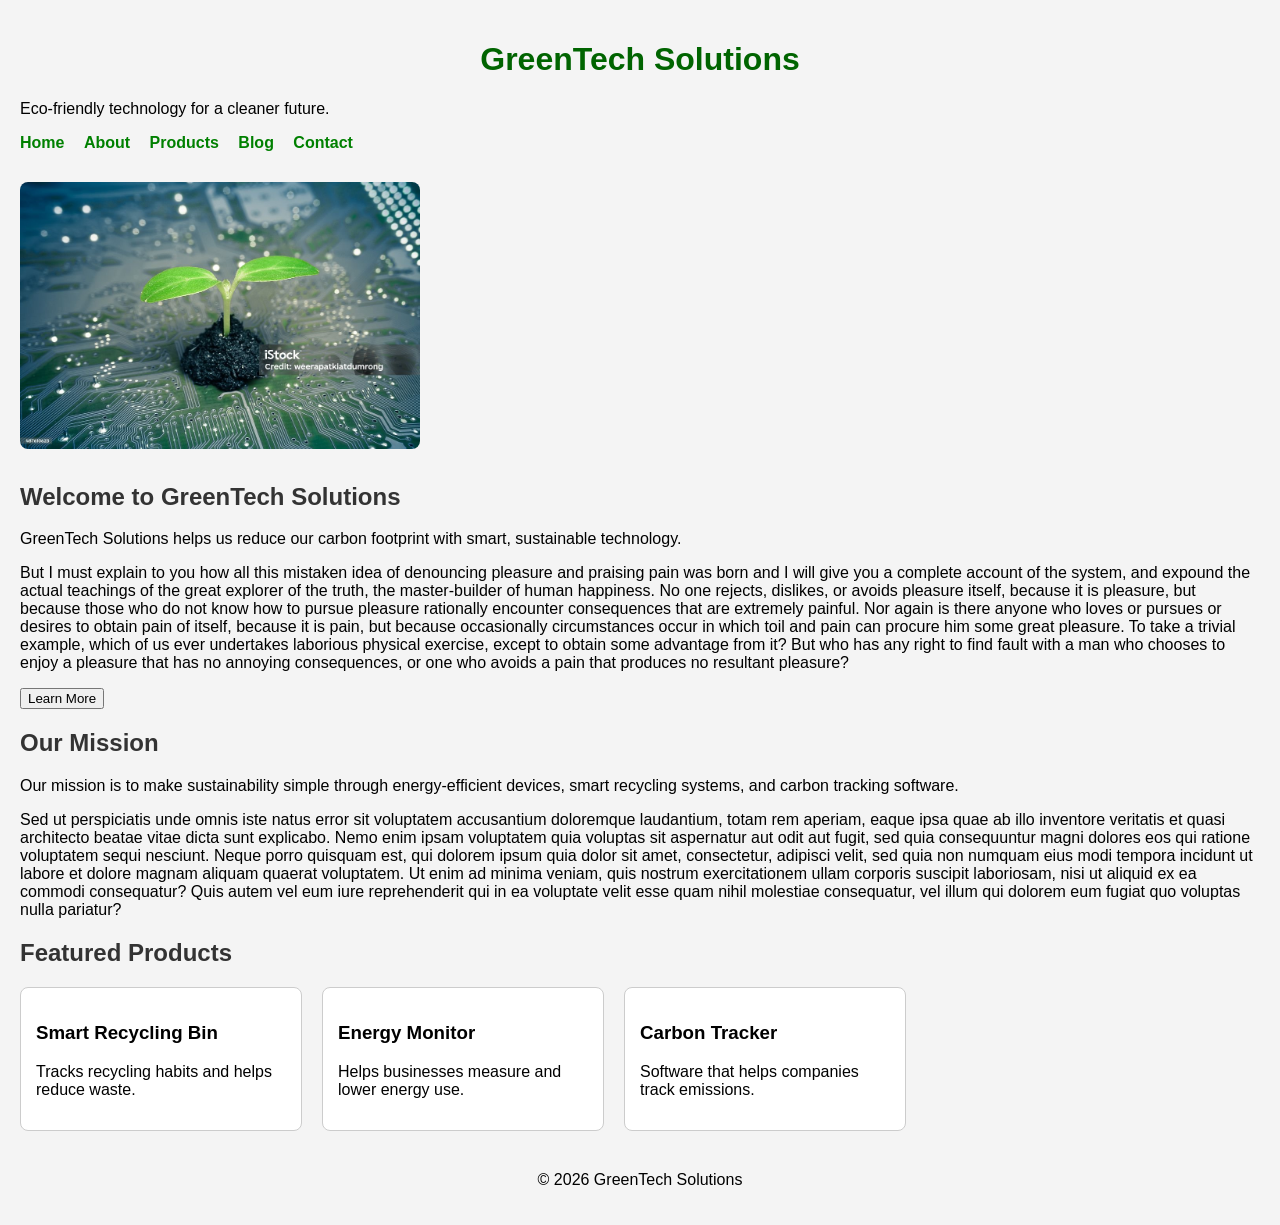
<file: html/index.html>
<!DOCTYPE html>
<html lang="en">
<head>
    <meta charset="UTF-8">
    <meta name="viewport" content="width=device-width, initial-scale=1.0">
    <title>GreenTech Solutions | Home</title>
    <link rel="stylesheet" href="../css/styles.css">
</head>
<body>

    <header>
        <h1>GreenTech Solutions</h1>
        <p>Eco-friendly technology for a cleaner future.</p>
    </header>

    <nav>
        <a href="index.html">Home</a>
        <a href="about.html">About</a>
        <a href="products.html">Products</a>
        <a href="blog.html">Blog</a>
        <a href="contact.html">Contact</a>
    </nav>

    <main>
        <section class="hero">
            
            <img src="../images/istockphotoPlant.jpg" alt="Eco-friendly technology" width="400">

            <h2>Welcome to GreenTech Solutions</h2>
            <p>
                GreenTech Solutions helps us reduce our carbon footprint with smart, sustainable technology.
            </p>
            <p>
                But I must explain to you how all this mistaken idea of denouncing pleasure and praising pain was born and I will give you a complete account of the system, and expound the actual teachings of the great explorer of the truth, the master-builder of human happiness. No one rejects, dislikes, or avoids pleasure itself, because it is pleasure, but because those who do not know how to pursue pleasure rationally encounter consequences that are extremely painful. Nor again is there anyone who loves or pursues or desires to obtain pain of itself, because it is pain, but because occasionally circumstances occur in which toil and pain can procure him some great pleasure. To take a trivial example, which of us ever undertakes laborious physical exercise, except to obtain some advantage from it? But who has any right to find fault with a man who chooses to enjoy a pleasure that has no annoying consequences, or one who avoids a pain that produces no resultant pleasure?
            </p>
            <button onclick="showMessage()">Learn More</button>
            <p id="homeMessage"></p>
        </section>

        <section>
            <h2>Our Mission</h2>
            <p>
                Our mission is to make sustainability simple through energy-efficient devices, smart recycling systems, and carbon tracking software.
            </p>
            <p>
                Sed ut perspiciatis unde omnis iste natus error sit voluptatem accusantium doloremque laudantium, totam rem aperiam, eaque ipsa quae ab illo inventore veritatis et quasi architecto beatae vitae dicta sunt explicabo. Nemo enim ipsam voluptatem quia voluptas sit aspernatur aut odit aut fugit, sed quia consequuntur magni dolores eos qui ratione voluptatem sequi nesciunt. Neque porro quisquam est, qui dolorem ipsum quia dolor sit amet, consectetur, adipisci velit, sed quia non numquam eius modi tempora incidunt ut labore et dolore magnam aliquam quaerat voluptatem. Ut enim ad minima veniam, quis nostrum exercitationem ullam corporis suscipit laboriosam, nisi ut aliquid ex ea commodi consequatur? Quis autem vel eum iure reprehenderit qui in ea voluptate velit esse quam nihil molestiae consequatur, vel illum qui dolorem eum fugiat quo voluptas nulla pariatur?
            </p>
        </section>

        <section>
            <h2>Featured Products</h2>

            <div class="card-container">
                <div class="card">
                    <h3>Smart Recycling Bin</h3>
                    <p>Tracks recycling habits and helps reduce waste.</p>
                </div>

                <div class="card">
                    <h3>Energy Monitor</h3>
                    <p>Helps businesses measure and lower energy use.</p>
                </div>

                <div class="card">
                    <h3>Carbon Tracker</h3>
                    <p>Software that helps companies track emissions.</p>
                </div>
            </div>
        </section>
    </main>

    <footer>
        <p>&copy; 2026 GreenTech Solutions</p>
    </footer>

    <script src="../javascript/script.js"></script>
</body>
</html>
</file>
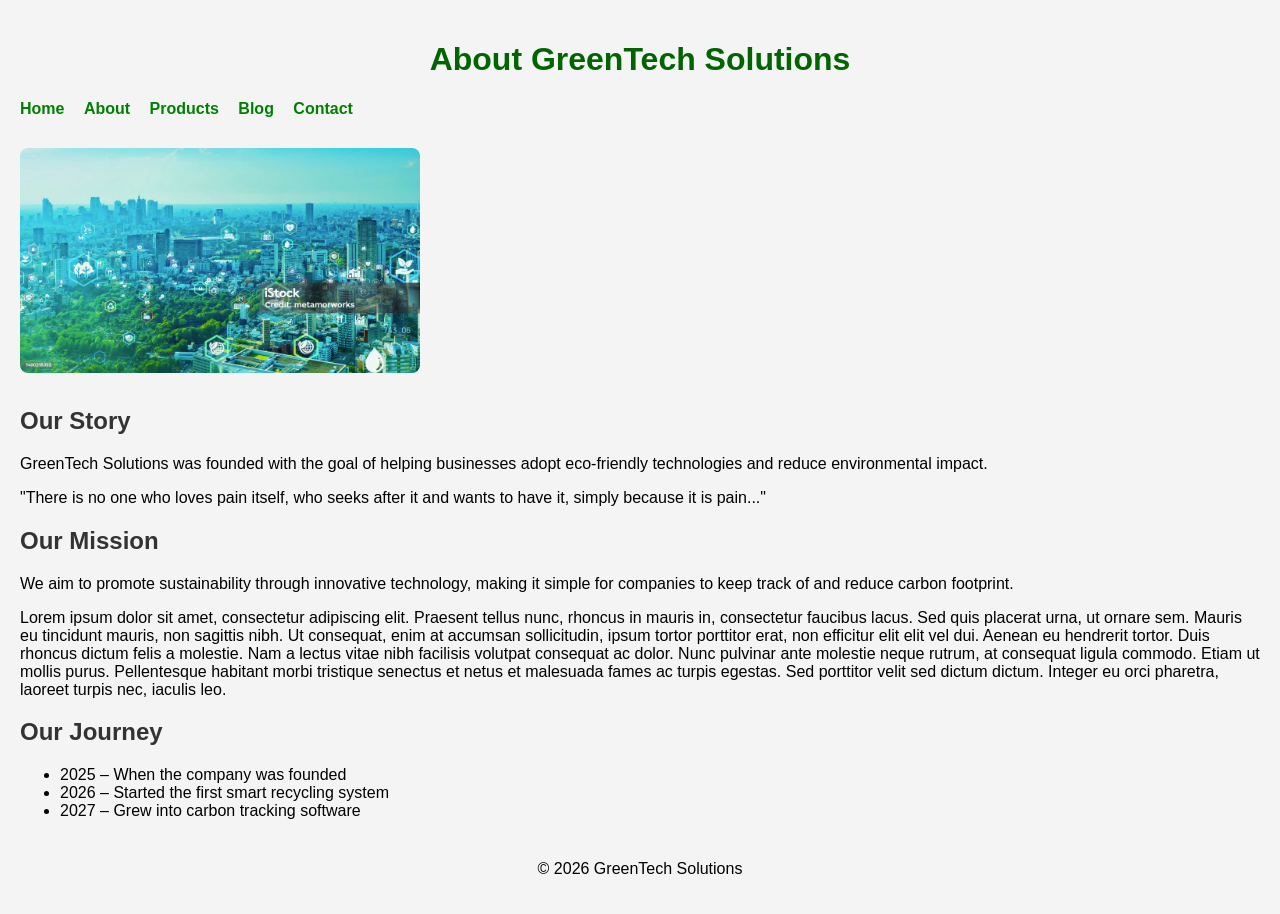
<file: html/about.html>
<!DOCTYPE html>
<html lang="en">
<head>
    <meta charset="UTF-8">
    <meta name="viewport" content="width=device-width, initial-scale=1.0">
    <title>GreenTech Solutions | About</title>
    <link rel="stylesheet" href="../css/styles.css">
</head>
<body>

    <header>
        <h1>About GreenTech Solutions</h1>
    </header>

    <nav>
        <a href="index.html">Home</a>
        <a href="about.html">About</a>
        <a href="products.html">Products</a>
        <a href="blog.html">Blog</a>
        <a href="contact.html">Contact</a>
    </nav>

    <main>
        <section>
            <img src="../images/istockphoto.jpg" alt="Planning" width="400">

            <h2>Our Story</h2>
            
            <p>
                GreenTech Solutions was founded with the goal of helping businesses adopt eco-friendly technologies and reduce environmental impact.
            </p>
            <p> 
                "There is no one who loves pain itself, who seeks after it and wants to have it, simply because it is pain..."
            </p>
        </section>

        <section>
            <h2>Our Mission</h2>
            <p>
                We aim to promote sustainability through innovative technology, making it simple for companies to keep track of and reduce carbon footprint.
            </p>
            <p> 
                Lorem ipsum dolor sit amet, consectetur adipiscing elit. Praesent tellus nunc, rhoncus in mauris in, consectetur faucibus lacus. Sed quis placerat urna, ut ornare sem. Mauris eu tincidunt mauris, non sagittis nibh. Ut consequat, enim at accumsan sollicitudin, ipsum tortor porttitor erat, non efficitur elit elit vel dui. Aenean eu hendrerit tortor. Duis rhoncus dictum felis a molestie. Nam a lectus vitae nibh facilisis volutpat consequat ac dolor. Nunc pulvinar ante molestie neque rutrum, at consequat ligula commodo. Etiam ut mollis purus. Pellentesque habitant morbi tristique senectus et netus et malesuada fames ac turpis egestas. Sed porttitor velit sed dictum dictum. Integer eu orci pharetra, laoreet turpis nec, iaculis leo.
            </p>
        </section>

        <section>
            <h2>Our Journey</h2>
            <ul>
                <li>2025 – When the company was founded</li>
                <li>2026 – Started the first smart recycling system</li>
                <li>2027 – Grew into carbon tracking software</li>
            </ul>
        </section>
    </main>

    <footer>
        <p>&copy; 2026 GreenTech Solutions</p>
    </footer>

</body>
</html>
</file>
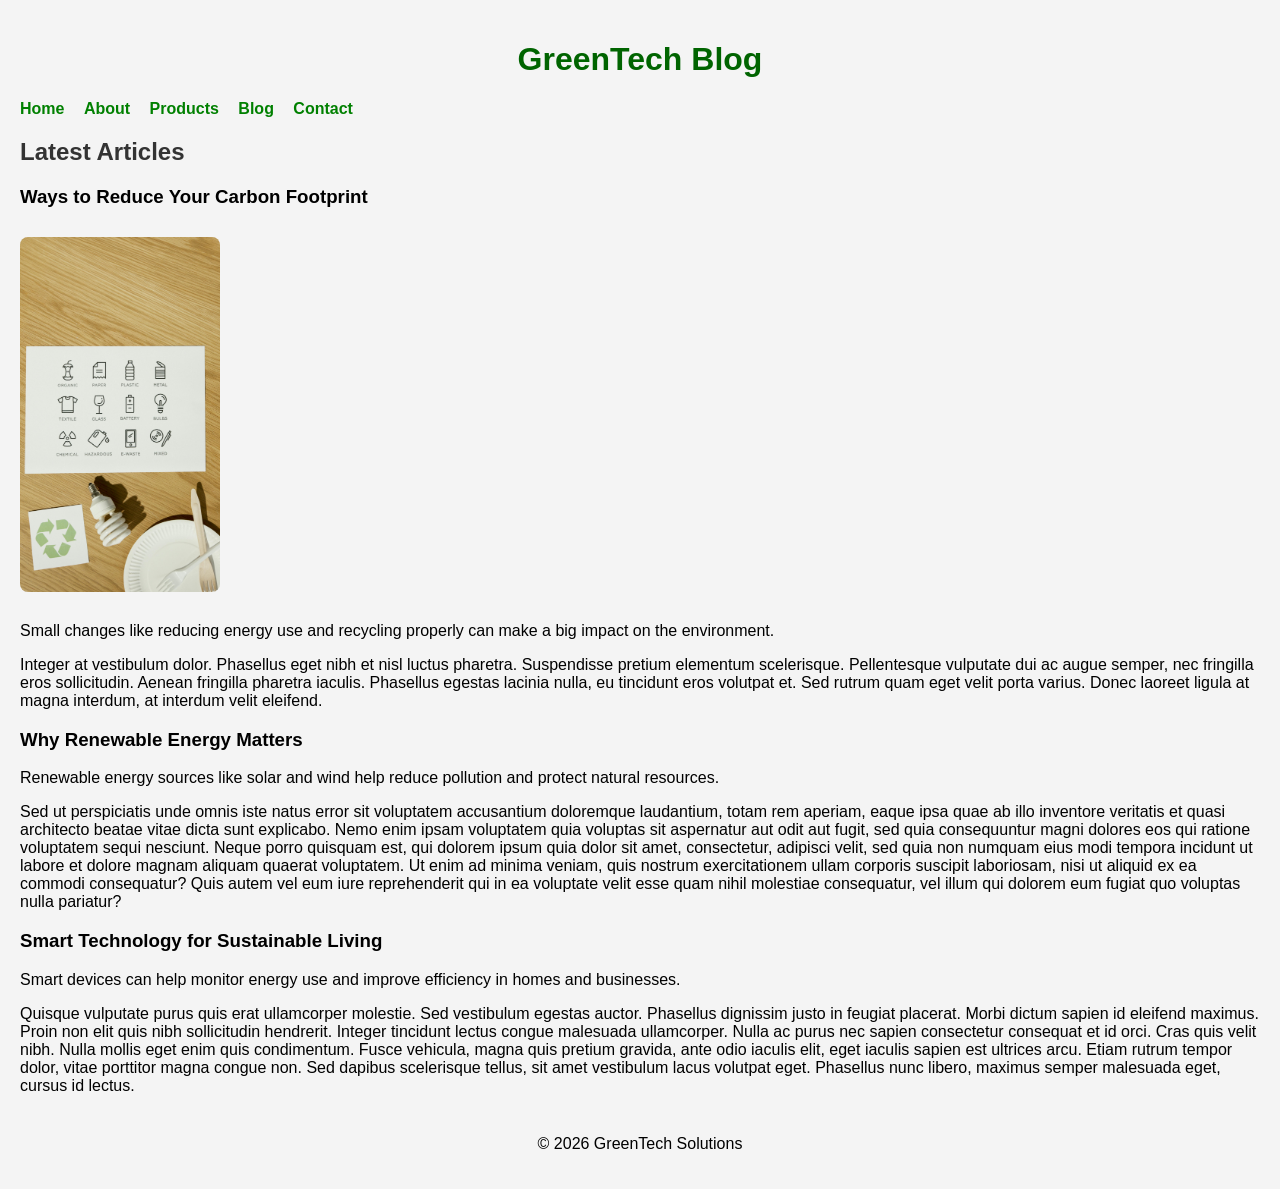
<file: html/blog.html>
<!DOCTYPE html>
<html lang="en">
<head>
    <meta charset="UTF-8">
    <meta name="viewport" content="width=device-width, initial-scale=1.0">
    <title>GreenTech Solutions | Blog</title>
    <link rel="stylesheet" href="../css/styles.css">
</head>
<body>

    <header>
        <h1>GreenTech Blog</h1>
    </header>

    <nav>
        <a href="index.html">Home</a>
        <a href="about.html">About</a>
        <a href="products.html">Products</a>
        <a href="blog.html">Blog</a>
        <a href="contact.html">Contact</a>
    </nav>

    <main>
        <section>
            <h2>Latest Articles</h2>

            <article>
                <h3>Ways to Reduce Your Carbon Footprint</h3>
                
                <img src="../images/pexels-artempodrez-6990304.jpg" alt="Recycling mattters" width="200">
                
                <p>
                    Small changes like reducing energy use and recycling properly can make a big impact on the environment.
                </p>
                <p>
                    Integer at vestibulum dolor. Phasellus eget nibh et nisl luctus pharetra. Suspendisse pretium elementum scelerisque. Pellentesque vulputate dui ac augue semper, nec fringilla eros sollicitudin. Aenean fringilla pharetra iaculis. Phasellus egestas lacinia nulla, eu tincidunt eros volutpat et. Sed rutrum quam eget velit porta varius. Donec laoreet ligula at magna interdum, at interdum velit eleifend.
                </p>
            </article>

            <article>
                <h3>Why Renewable Energy Matters</h3>
                <p>
                    Renewable energy sources like solar and wind help reduce pollution and protect natural resources.
                </p>
                <p>
                    Sed ut perspiciatis unde omnis iste natus error sit voluptatem accusantium doloremque laudantium, totam rem aperiam, eaque ipsa quae ab illo inventore veritatis et quasi architecto beatae vitae dicta sunt explicabo. Nemo enim ipsam voluptatem quia voluptas sit aspernatur aut odit aut fugit, sed quia consequuntur magni dolores eos qui ratione voluptatem sequi nesciunt. Neque porro quisquam est, qui dolorem ipsum quia dolor sit amet, consectetur, adipisci velit, sed quia non numquam eius modi tempora incidunt ut labore et dolore magnam aliquam quaerat voluptatem. Ut enim ad minima veniam, quis nostrum exercitationem ullam corporis suscipit laboriosam, nisi ut aliquid ex ea commodi consequatur? Quis autem vel eum iure reprehenderit qui in ea voluptate velit esse quam nihil molestiae consequatur, vel illum qui dolorem eum fugiat quo voluptas nulla pariatur?
                </p>
            </article>

            <article>
                <h3>Smart Technology for Sustainable Living</h3>
                <p>
                    Smart devices can help monitor energy use and improve efficiency in homes and businesses.
                </p>
                <p>
                    Quisque vulputate purus quis erat ullamcorper molestie. Sed vestibulum egestas auctor. Phasellus dignissim justo in feugiat placerat. Morbi dictum sapien id eleifend maximus. Proin non elit quis nibh sollicitudin hendrerit. Integer tincidunt lectus congue malesuada ullamcorper. Nulla ac purus nec sapien consectetur consequat et id orci. Cras quis velit nibh. Nulla mollis eget enim quis condimentum. Fusce vehicula, magna quis pretium gravida, ante odio iaculis elit, eget iaculis sapien est ultrices arcu. Etiam rutrum tempor dolor, vitae porttitor magna congue non. Sed dapibus scelerisque tellus, sit amet vestibulum lacus volutpat eget. Phasellus nunc libero, maximus semper malesuada eget, cursus id lectus.
                </p>
            </article>

        </section>
    </main>

    <footer>
        <p>&copy; 2026 GreenTech Solutions</p>
    </footer>

</body>
</html>
</file>
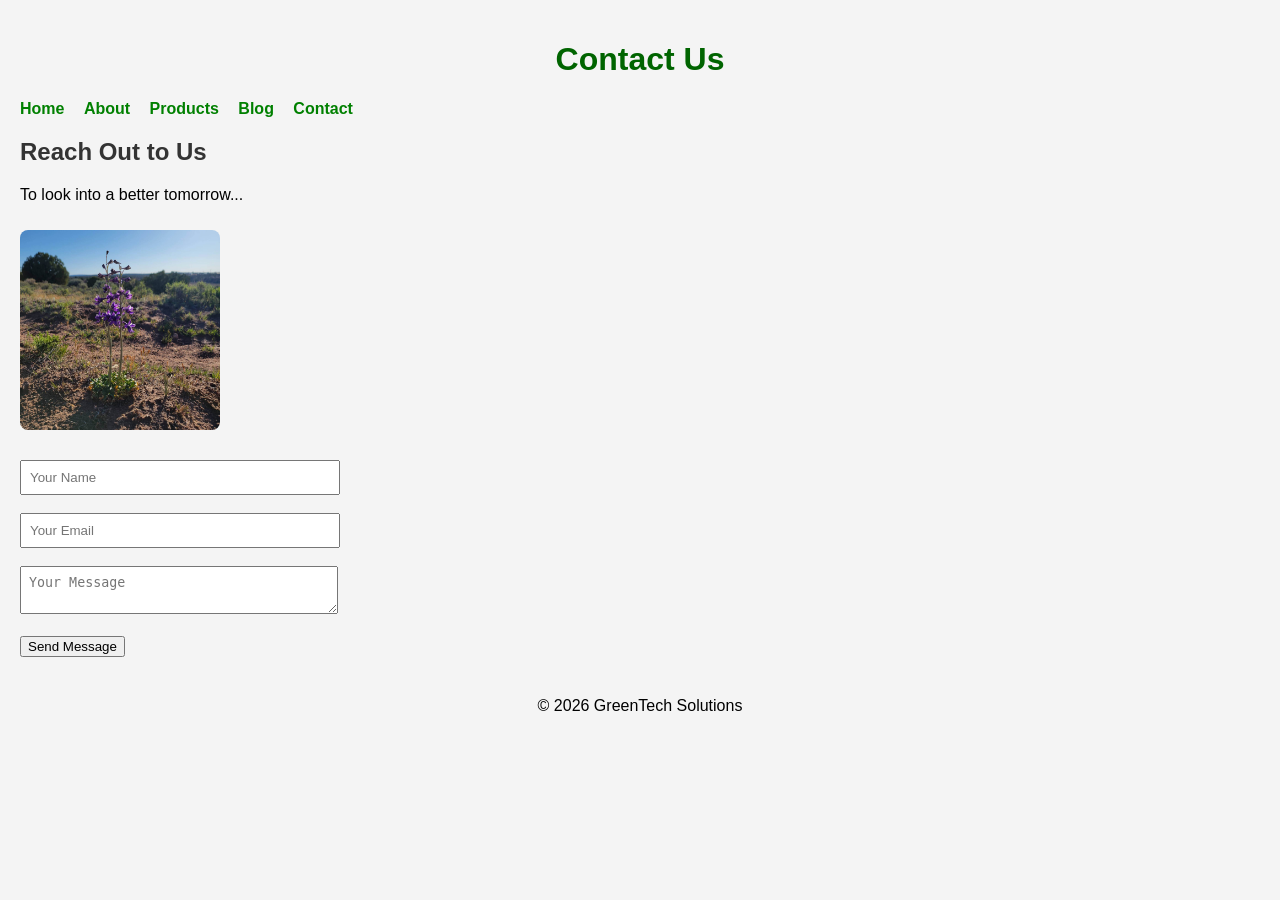
<file: html/contact.html>
<!DOCTYPE html>
<html lang="en">
<head>
    <meta charset="UTF-8">
    <meta name="viewport" content="width=device-width, initial-scale=1.0">
    <title>GreenTech Solutions | Contact</title>
    <link rel="stylesheet" href="../css/styles.css">
</head>
<body>

    <header>
        <h1>Contact Us</h1>
    </header>

    <nav>
        <a href="index.html">Home</a>
        <a href="about.html">About</a>
        <a href="products.html">Products</a>
        <a href="blog.html">Blog</a>
        <a href="contact.html">Contact</a>
    </nav>

    <main>
        <section>
            <h2>Reach Out to Us</h2>
            <p>
                To look into a better tomorrow...
            </p>
           
            <div class="image-flip">

            <img src="../images/purpleFlower.JPG" alt="Contact front image" class="front-image">
            <img src="../images/catus.JPG" alt="front image" class="back-image">
            
            </div>

            <form id="contactForm">
                <input type="text" id="name" placeholder="Your Name" required><br><br>
                <input type="email" id="email" placeholder="Your Email" required><br><br>
                <textarea id="messageInput" placeholder="Your Message" required></textarea><br><br>

                <button type="submit">Send Message</button>
            </form>

            <p id="formMessage"></p>
        </section>
    </main>

    <footer>
        <p>&copy; 2026 GreenTech Solutions</p>
    </footer>

    <script src="../javascript/script.js"></script>
</body>
</html>
</file>
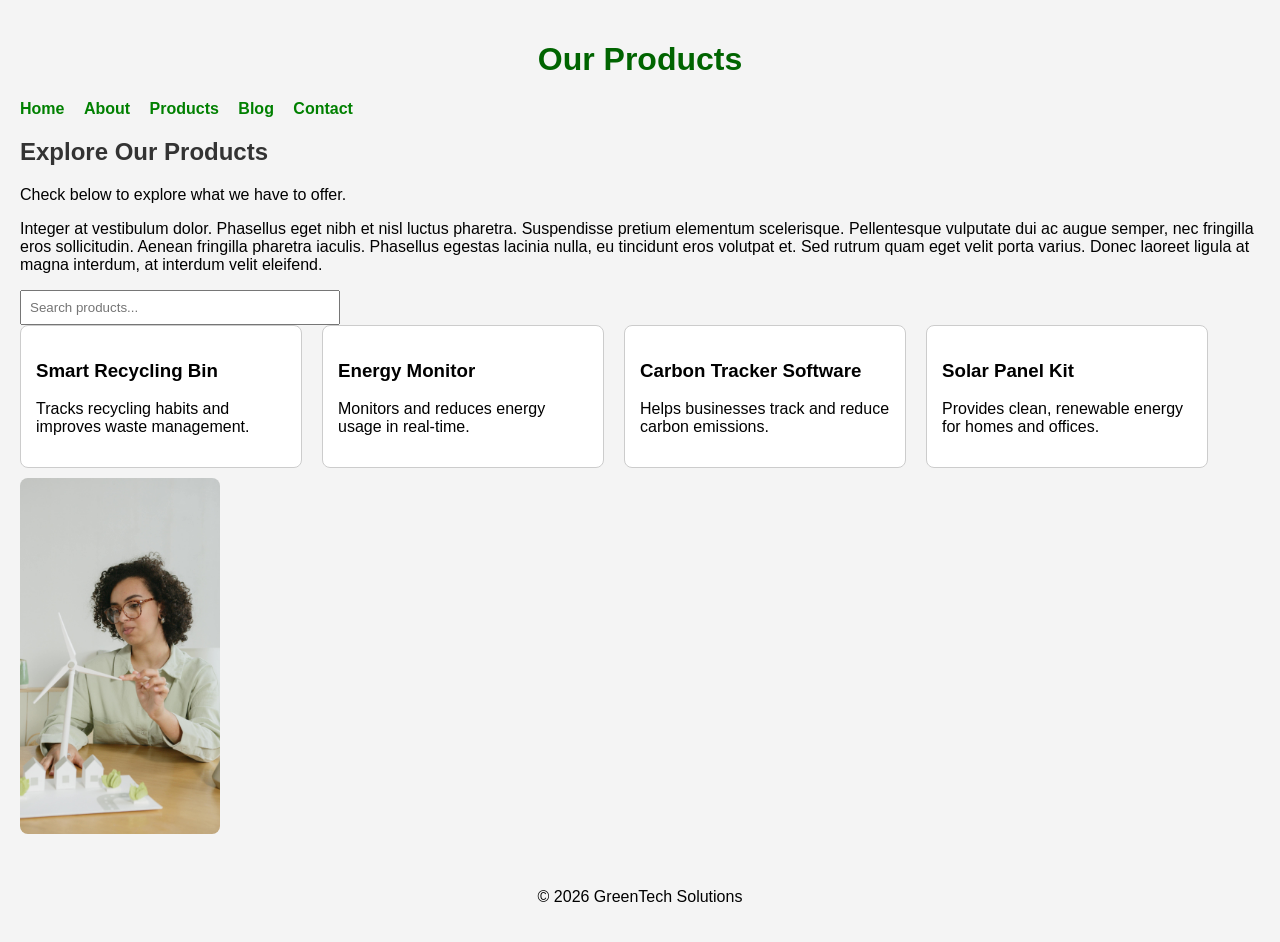
<file: html/products.html>
<!DOCTYPE html>
<html lang="en">
<head>
    <meta charset="UTF-8">
    <meta name="viewport" content="width=device-width, initial-scale=1.0">
    <title>GreenTech Solutions | Products</title>
    <link rel="stylesheet" href="../css/styles.css">
</head>
<body>

    <header>
        <h1>Our Products</h1>
    </header>

    <nav>
        <a href="index.html">Home</a>
        <a href="about.html">About</a>
        <a href="products.html">Products</a>
        <a href="blog.html">Blog</a>
        <a href="contact.html">Contact</a>
    </nav>

    <main>
        <section>
            <h2>Explore Our Products</h2>
            <p>
                Check below to explore what we have to offer.
            </p>

            <p> 
                Integer at vestibulum dolor. Phasellus eget nibh et nisl luctus pharetra. Suspendisse pretium elementum scelerisque. Pellentesque vulputate dui ac augue semper, nec fringilla eros sollicitudin. Aenean fringilla pharetra iaculis. Phasellus egestas lacinia nulla, eu tincidunt eros volutpat et. Sed rutrum quam eget velit porta varius. Donec laoreet ligula at magna interdum, at interdum velit eleifend.
            </p>

            <input type="text" id="search" placeholder="Search products...">

            <div class="card-container" id="productList">

                <div class="card item">
                                     
                    <h3>Smart Recycling Bin</h3>
                    <p>Tracks recycling habits and improves waste management.</p>
                </div>

                <div class="card item">
                    <h3>Energy Monitor</h3>
                    <p>Monitors and reduces energy usage in real-time.</p>
                </div>

                <div class="card item">
                    <h3>Carbon Tracker Software</h3>
                    <p>Helps businesses track and reduce carbon emissions.</p>
                </div>

                <div class="card item">
                    <h3>Solar Panel Kit</h3>
                    <p>Provides clean, renewable energy for homes and offices.</p>
                </div>

            </div>
            
            <img src="../images/pexels-artempodrez-6990253.jpg" alt="Smart recycling bin" width="200">

        </section>
    </main>

    <footer>
        <p>&copy; 2026 GreenTech Solutions</p>
    </footer>

    <script src="../javascript/script.js"></script>
</body>
</html>
</file>
<file: css/styles.css>
body {
    font-family: Arial, sans-serif;
    background-color: #f4f4f4;
    margin: 0;
    padding: 20px;
}

nav {
    margin-bottom: 20px;
}

nav a {
    margin-right: 15px;
    text-decoration: none;
    color: green;
    font-weight: bold;
}

nav a:hover {
    color: darkgreen;
}

h1 {
    color: darkgreen;
    text-align: center;
}

h2 {
    color: #333;
}

.card-container {
    display: flex;
    gap: 20px;
    flex-wrap: wrap;
}

.card {
    background: white;
    padding: 15px;
    border: 1px solid #ccc;
    width: 250px;
    border-radius: 8px;
}

input, textarea {
    width: 300px;
    padding: 8px;
}

footer {
    margin-top: 40px;
    text-align: center;
}

@media (max-width: 600px) {
    .card-container {
        flex-direction: column;
    }

    input, textarea {
        width: 100%;
    }
}
img {
    border-radius: 8px;
    margin: 10px 0;
}
.image-flip {
    position: relative;
    width: 200px;
    height: 200px;
    margin-bottom: 40px;
}
.image-flip img {
    position: absolute;
    top: 0;
    left: 0;

    width: 100%;
    height: 100%;

    object-fit: cover;

    border-radius: 8px;

    transition: opacity 0.6s ease;
}
.front-image {
    opacity: 1;
}
.back-image {
    opacity: 0;
}
.image-flip:hover .front-image {
    opacity: 0;
}
.image-flip:hover .back-image {
    opacity: 1;
}
</file>
